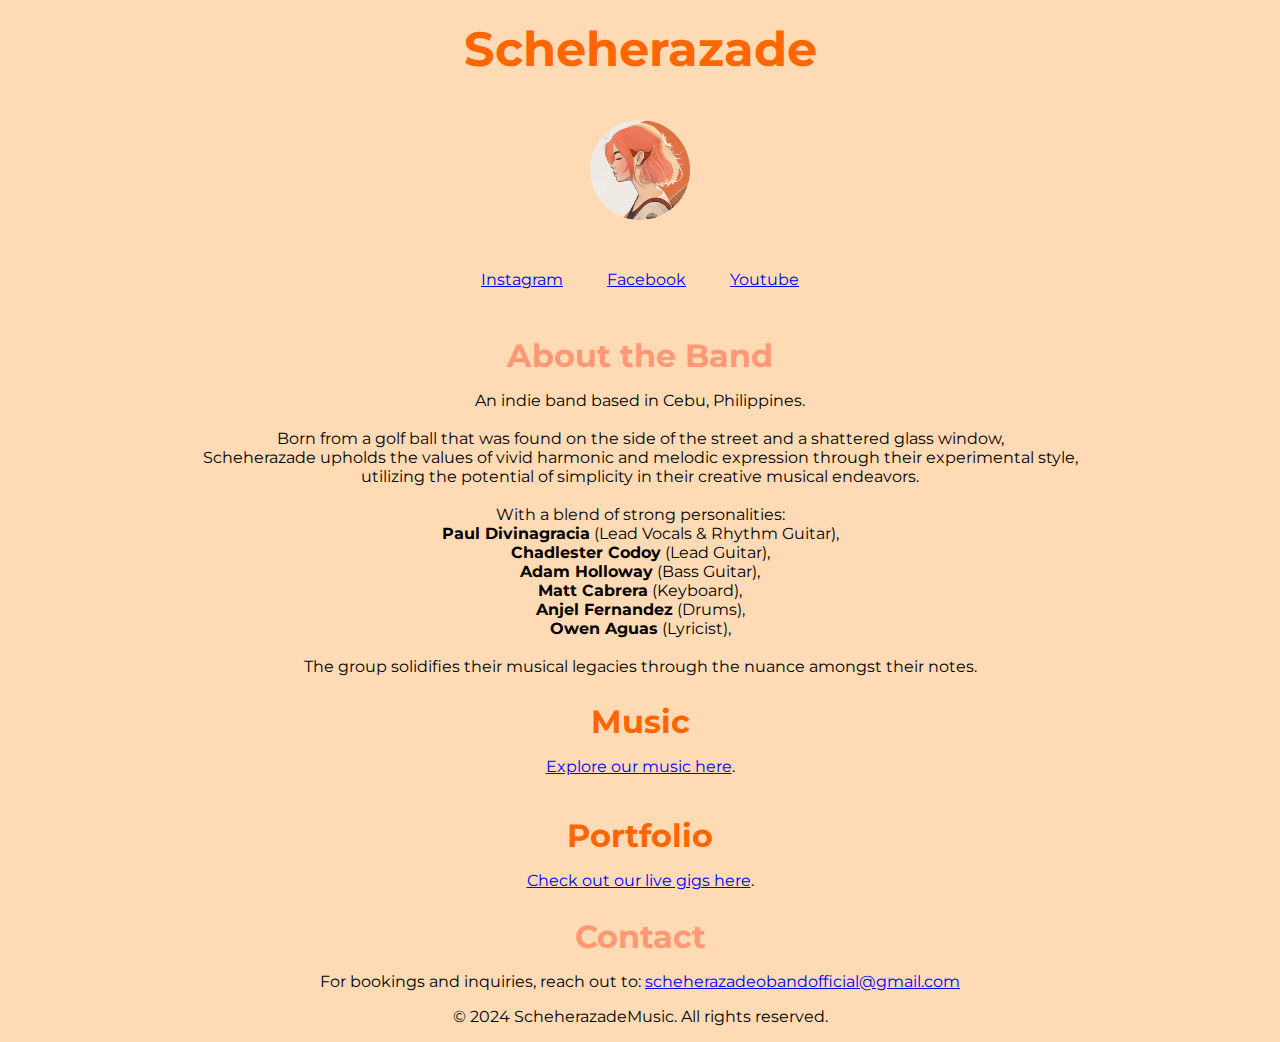
<file: index.html>
<!DOCTYPE html>
<html lang="en">
<head>
    <meta charset="UTF-8">
    <meta name="viewport" content="width=device-width, initial-scale=1.0">
    <title>ScheherazadeMusic</title>
    <!-- Added CSS colors -->
    <link rel="stylesheet" href="styles.css">
    <!-- As well as a website icon -->
    <link rel="icon" href="favicon-16x16.png" type="image/x-icon">
    <!-- Montserrat Google Font -->
    <link href="https://fonts.googleapis.com/css2?family=Montserrat:wght@400;700&display=swap" rel="stylesheet">
</head>
<body>
    <h1>Scheherazade</h1>
    <img src="scheherazade pics/band pfp.jpg" alt="Valentina cover" width="100" height="100">
    <ul>
        <li><a href="https://www.instagram.com/scheherazadeofficial_/">Instagram</a></li>
        <li><a href="https://m.facebook.com/ScheherazadeOfficial/">Facebook</a></li>
        <li><a href="https://www.youtube.com/channel/UCN6_aEdtWl5CDldnvtC_QRg">Youtube</a></li>
    </ul>

    <h2 id="bio">About the Band</h2>
    <p>
        An indie band based in Cebu, Philippines.<br><br>
        Born from a golf ball that was found on the side of the street and a shattered glass window,<br> 
        Scheherazade upholds the values of vivid harmonic and melodic expression through their experimental style,<br> 
        utilizing the potential of simplicity in their creative musical endeavors.<br><br>
        
        With a blend of strong personalities:<br>
        <strong>Paul Divinagracia</strong> (Lead Vocals & Rhythm Guitar),<br>
        <strong>Chadlester Codoy</strong> (Lead Guitar),<br>
        <strong>Adam Holloway</strong> (Bass Guitar),<br>
        <strong>Matt Cabrera</strong> (Keyboard),<br>
        <strong>Anjel Fernandez</strong> (Drums),<br>
        <strong>Owen Aguas</strong> (Lyricist),<br><br>
        
        The group solidifies their musical legacies through the nuance amongst their notes.
    </p>

    <h2 id="music">Music</h2>
    <p><a href="music.html">Explore our music here</a>.</p>
    
    <h2 id="portfolio">Portfolio</h2>
    <p><a href="portfolio.html">Check out our live gigs here</a>.</p>
    
    
    <h2 id="contact">Contact</h2>
    <p>For bookings and inquiries, reach out to: <a href="mailto:scheherazadeobandofficial@gmail.com">scheherazadeobandofficial@gmail.com</a></p>

    <p>&copy; 2024 ScheherazadeMusic. All rights reserved.</p>
</body>
</html>
</file>
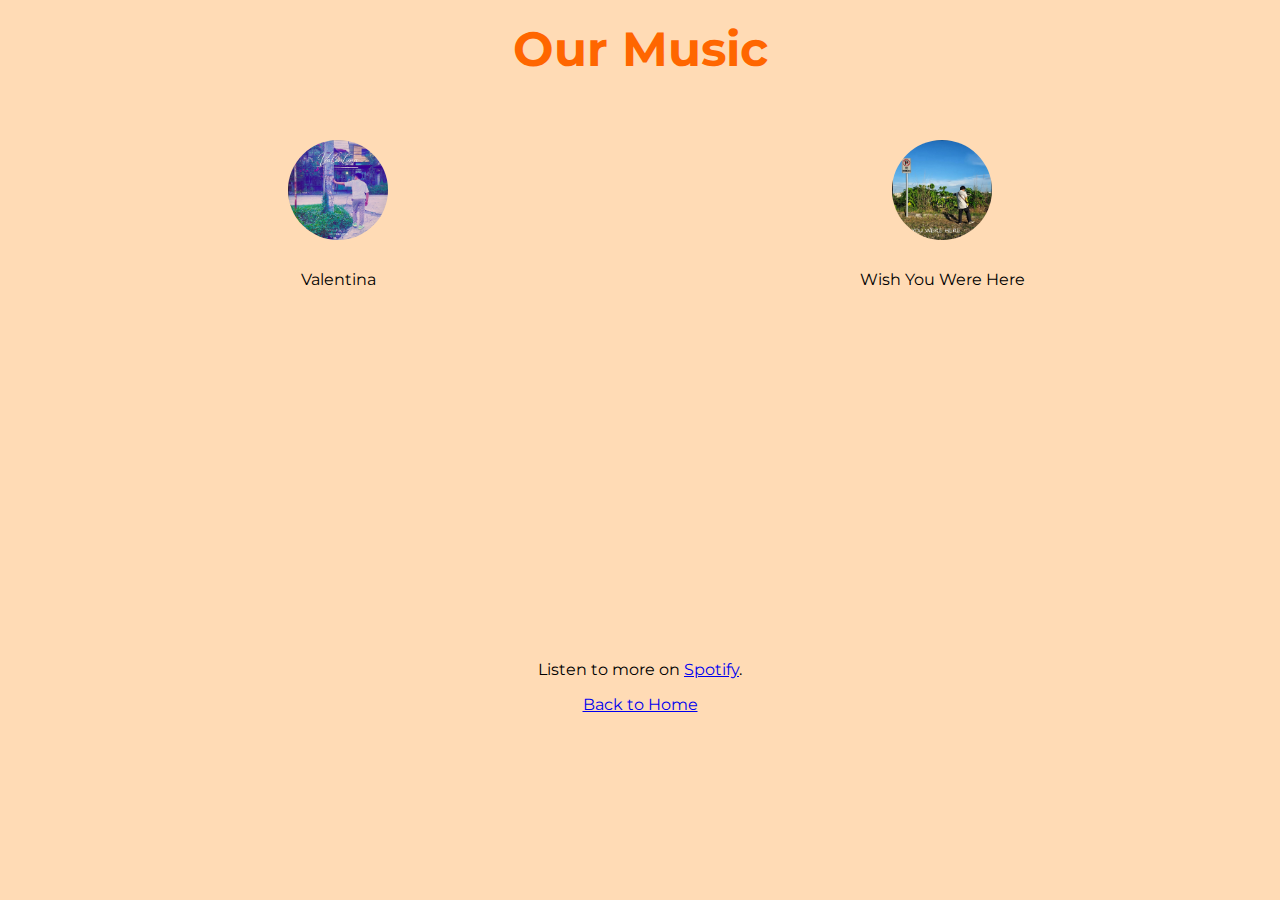
<file: music.html>
<!DOCTYPE html>
<html lang="en">
<head>
    <meta charset="UTF-8">
    <meta name="viewport" content="width=device-width, initial-scale=1.0">
    <title>ScheherazadeMusic - Music</title>
    <link rel="stylesheet" href="styles.css">
    <link rel="icon" href="favicon-16x16.png" type="image/x-icon">
    <link href="https://fonts.googleapis.com/css2?family=Montserrat:wght@400;700&display=swap" rel="stylesheet">
</head>
<body>
    <h1>Our Music</h1>
    <ul>
        <li>
            
            <div>
                <img src="scheherazade pics/valentina.png" alt="Valentina cover" width="100" height="100">
                <p>Valentina</p>
            </div>
            
            <iframe width="560" height="315" src="https://www.youtube.com/embed/0tt_vVzATmY" 
                    title="YouTube video player" frameborder="0" allow="accelerometer; autoplay; clipboard-write; encrypted-media; gyroscope; picture-in-picture" allowfullscreen></iframe>
        </li>
        <li>
            
            <div>
                <img src="scheherazade pics/wish you were here.png" alt="Wish You Were Here cover" width="100" height="100">
                <p>Wish You Were Here</p>
            </div>
            
            <iframe width="560" height="315" src="https://www.youtube.com/embed/FLCXllSrC60" 
                    title="YouTube video player" frameborder="0" allow="accelerometer; autoplay; clipboard-write; encrypted-media; gyroscope; picture-in-picture" allowfullscreen></iframe>
        </li>
    </ul>
    <p>Listen to more on <a href="https://open.spotify.com/artist/1T5yxPJj3ET5ybT62nPwzh?si=NUhbO9eiT4CCag1P9hzj9g" target="_blank">Spotify</a>.</p>
    <a href="index.html">Back to Home</a>
</body>
</html>
</file>
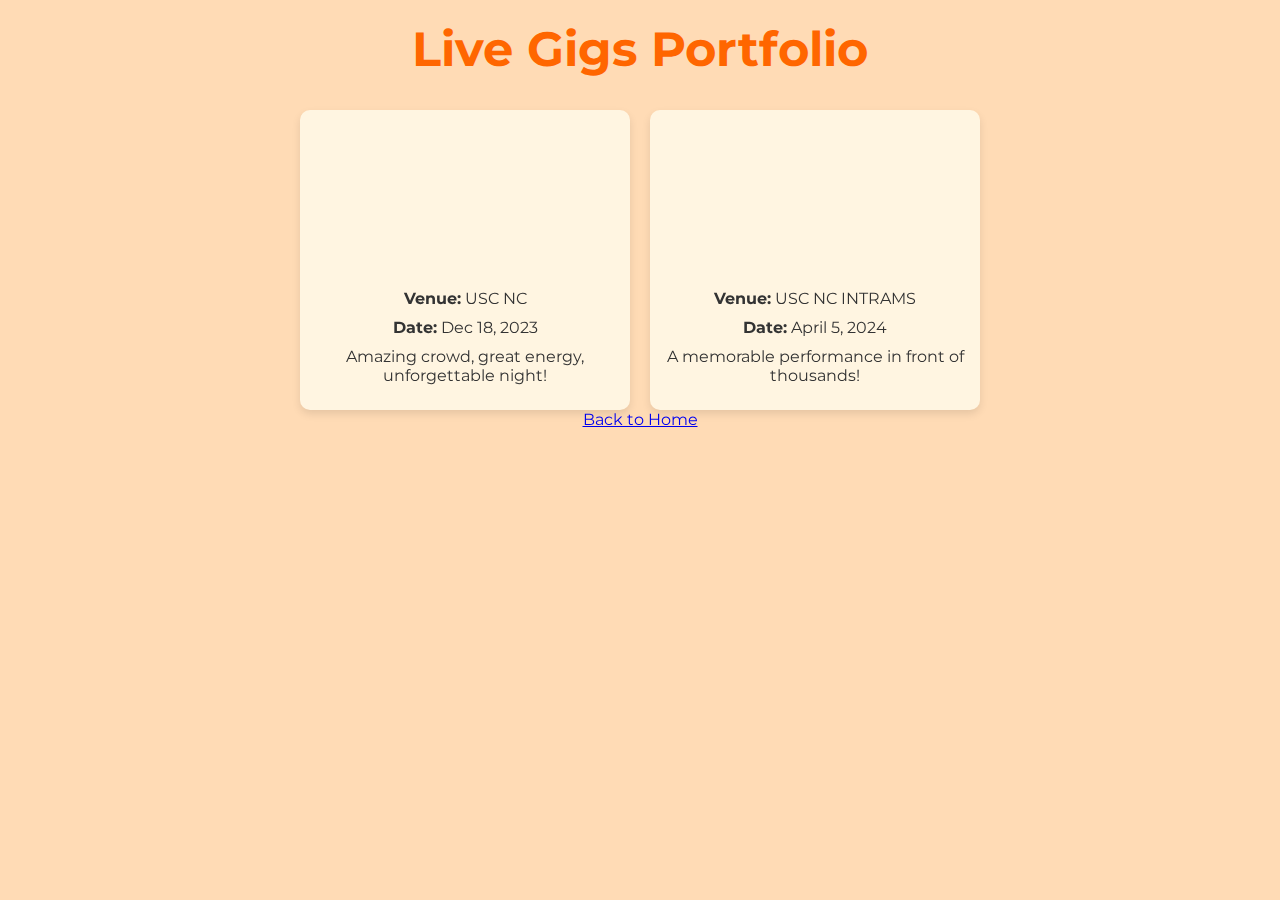
<file: portfolio.html>
<!DOCTYPE html>
<html lang="en">
<head>
    <meta charset="UTF-8">
    <meta name="viewport" content="width=device-width, initial-scale=1.0">
    <title>ScheherazadeMusic - Live Gigs Portfolio</title>
    <link rel="stylesheet" href="styles.css">
    <link rel="icon" href="favicon-16x16.png" type="image/x-icon">
    <link href="https://fonts.googleapis.com/css2?family=Montserrat:wght@400;700&display=swap" rel="stylesheet">
</head>
<body>
    <h1>Live Gigs Portfolio</h1>
    <div class="portfolio">
        <div class="gig">
            <!-- YouTube video for Live Gig 1 -->
            <iframe width="560" height="315" src="https://www.youtube.com/embed/F4mpDe6h3gY?si=94k86kCAZTwBggqH" 
                    title="YouTube video player" frameborder="0" allow="accelerometer; autoplay; clipboard-write; encrypted-media; gyroscope; picture-in-picture" allowfullscreen></iframe>
            <p><strong>Venue:</strong> USC NC</p>
            <p><strong>Date:</strong> Dec 18, 2023</p>
            <p>Amazing crowd, great energy, unforgettable night!</p>
        </div>
        <div class="gig">
            <!-- YouTube video for Live Gig 2 -->
            <iframe width="560" height="315" src="https://www.youtube.com/embed/Vh8QzcysFQE" 
                    title="YouTube video player" frameborder="0" allow="accelerometer; autoplay; clipboard-write; encrypted-media; gyroscope; picture-in-picture" allowfullscreen></iframe>
            <p><strong>Venue:</strong> USC NC INTRAMS</p>
            <p><strong>Date:</strong> April 5, 2024</p>
            <p>A memorable performance in front of thousands!</p>
        </div>
        <!-- Add more gig entries as needed, replacing video IDs in the src attribute -->
    </div>
    <a href="index.html">Back to Home</a>
</body>
</html>
</file>
<file: styles.css>
body {
    background-color: #FFDBB5;
    font-family: 'Montserrat', sans-serif;
    text-align: center;
    margin: 0;
    padding: 0;
}

h1 {
    font-size: 3em;
    color: #FF6600;
    margin-top: 20px;
}

h2#music {
    color: #FF6600;
}

h2#bio, h2#contact {
    color: #FF9874;
}

h2 {
    font-size: 2em;
    margin-bottom: 10px;
}

ul {
    list-style-type: none;
    padding: 0;
}

ul li {
    display: inline-block;
    margin: 20px;
    text-align: center;
}

a:hover {
    text-decoration: underline;
}

img {
    border-radius: 50%;
    margin: 10px 0;
    width: 100px;
    height: 100px;
}

video {
    border-radius: 10px;
    margin: 20px 0;
    max-width: 100%;
    height: auto;
}

footer {
    margin-top: 20px;
    font-size: 0.8em;
}

#portfolio {
    color: #FF6600;
    margin-top: 40px;
}

.portfolio {
    display: flex;
    flex-wrap: wrap;
    justify-content: center;
    gap: 20px;
    margin-top: 20px;
}

.gig {
    background-color: #FFF5E1;
    border-radius: 10px;
    padding: 15px;
    width: 300px;
    text-align: center;
    box-shadow: 0 4px 8px rgba(0, 0, 0, 0.1);
}

.gig iframe {
    border-radius: 10px;
    width: 100%; 
    height: auto;
    max-width: 560px; 
    margin: 0 auto; 
}

.gig p {
    margin: 10px 0;
    color: #333;
}
</file>
